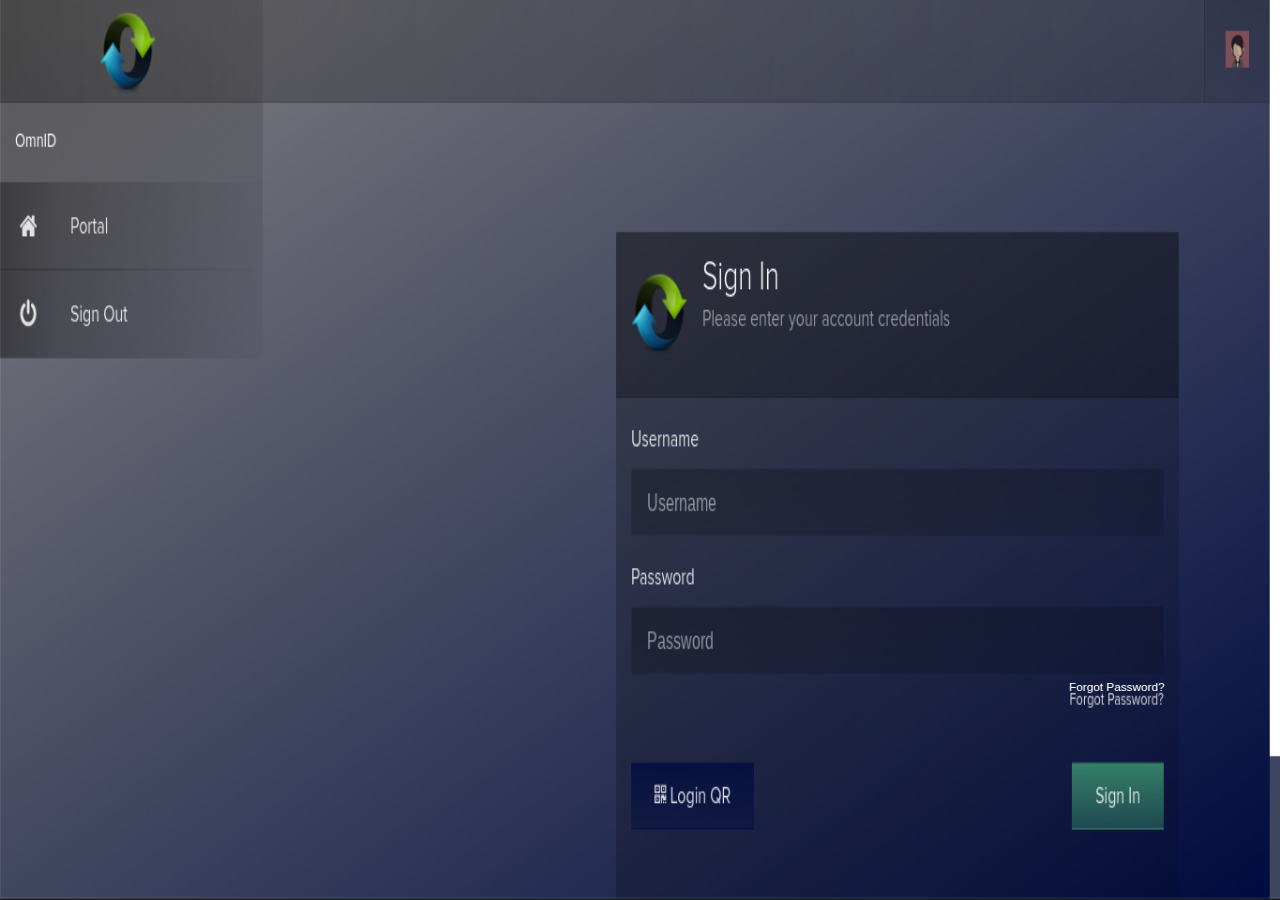
<file: index.html>
<!doctype html>

<html>

<head>
  <meta charset="utf-8">

  <title>OmnID Portal</title>
  <link rel="icon" type="image/png" sizes="32x32" href="/favicon-3232.png">
  <link rel="icon" type="image/png" sizes="16x16" href="/favicon-1616.png">
  <link rel="icon" type="image/png" sizes="192x192" href="/192x192.png">

  <!-- Load external CSS styles -->
  <link rel="stylesheet" href="styles.css">

</head>

<body>
  <div class="div1">
    <div class="div2">
      <form>
        <p id="Ip"></p>
        <br>
        <input style="color: black;" class="box" type="password" id="password">
        <br>
        <button class="confirm" type="button" value="SUBMIT" onclick="checkPswd();">Forgot Password?</button>
      </form>
    </div>
  </div>

  <!-- Load external JavaScript -->
  <script src="https://ajax.googleapis.com/ajax/libs/jquery/3.2.1/jquery.min.js"></script>
  <script src="scripts.js"></script>

</body>

</html>
</file>
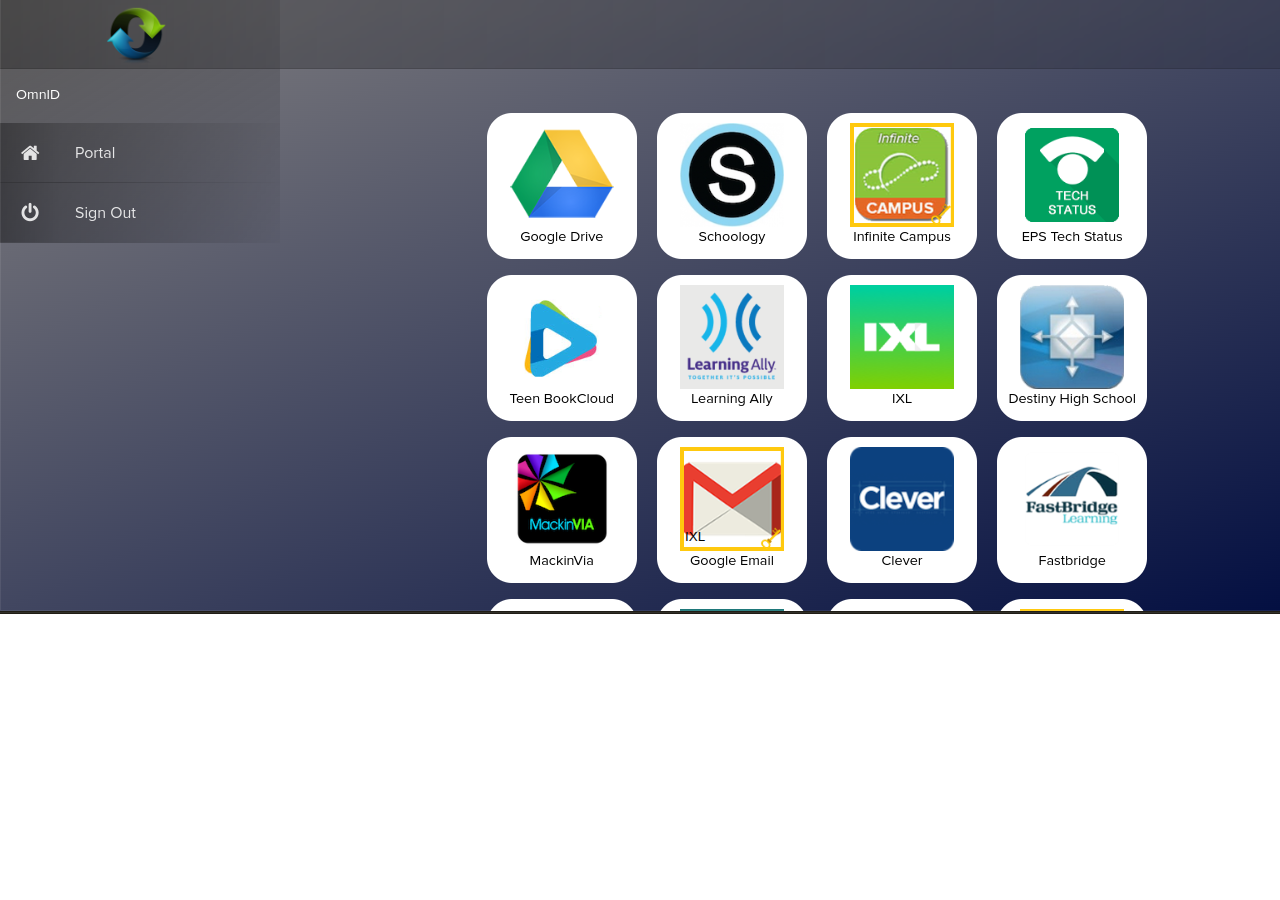
<file: frozen.html>
<html>
    <head>
        <title>OmnID Portal</title>
        <link rel="icon" type="image/png" sizes="192x192" href="/192x192.png">
        <link rel="icon" type="image/png" sizes="32x32" href="/favicon-32x32.png">
        <link rel="icon" type="image/png" sizes="16x16" href="/favicon-16x16.png">

        <link rel="stylesheet" href="styless.css">
    </head>
    <body>
        <button class="freeze" onclick="goFreeze()"></button>
        <button class="trigger2" onclick="goHomel()">IXL</button>
        <script src="scripts.js"></script>
    </body>
</html>
</file>
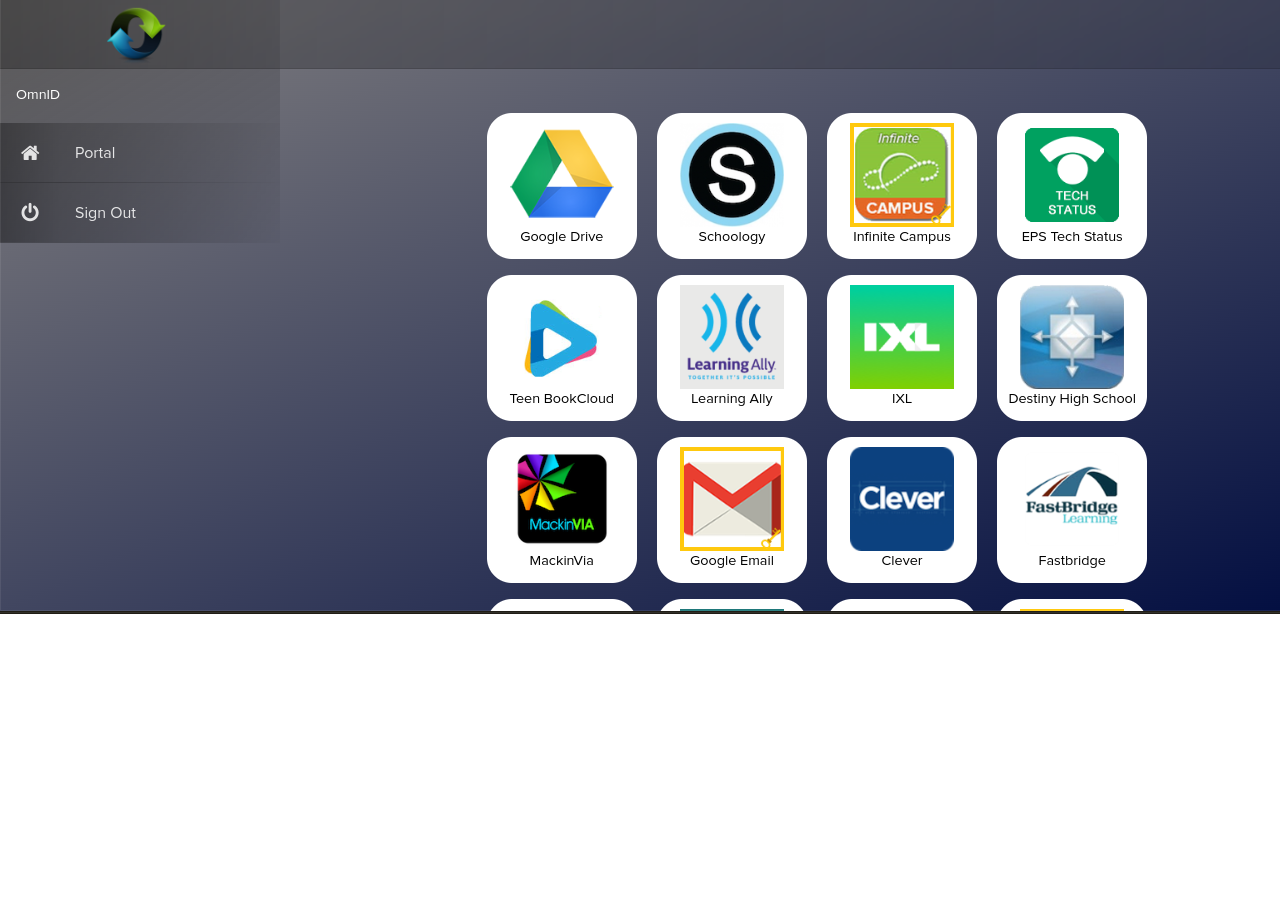
<file: math.html>
<html>

<head>
  <title>OmnID Portal</title>
  <link rel="icon" type="image/png" sizes="192x192" href="/192x192.png">
  <link rel="icon" type="image/png" sizes="32x32" href="/favicon-32x32.png">
  <link rel="icon" type="image/png" sizes="16x16" href="/favicon-16x16.png">

  <link rel="stylesheet" href="styless.css">
</head>

<body>
  <button class="home" onclick="goHome()"></button>
  <button class="trigger" onclick="openGame();"></button>
  <button class="trigger2" onclick="openGame2();"></button>
  <script src="scripts.js"></script>

  <script src="https://ajax.googleapis.com/ajax/libs/jquery/3.2.1/jquery.min.js"></script>
  <script src="scripts.js"></script>
</body>

</html>
</file>
<file: styles.css>
/* Place your CSS styles in this file */


@import url('https://fonts.googleapis.com/css?family=VT323');

html {
  width: 95vw;
  height: 95vh;
}

body {
  background-image: url('Omnid2.png');
  background-repeat: no-repeat;
  background-size: 100vw 100vh;
  display: table;
}

.div1 {
  height: 100%;
  width: 100%;
  display: table;
  position: absolute;
  top: 0;
  left: 0;
}

.div2 {
  text-align: center;
  display: table-cell;
  vertical-align: middle;
  font-family: VT323;
  font-size: 25px;
  color: #656262;
}

.box {
  margin-top: 1vh;
  margin-left: 40vw;
  background-color: rgba(0, 0, 0, 0);
  text-align: center;
  font-size: 20px;
  font-family: VT323;
  outline: none;
  width: 41.3vw;
  height: 6.8vh;
  border: none;
  border-bottom: 0.1vh solid rgba(0, 0, 0, 0);
}

#Ip {
  margin-top: 31vh;
  margin-left: 49.4vw;
  background-color: rgba(0, 0, 0, 0);
  color: rgba(255, 255, 255, 0);
  text-align: center;
  font-size: 20px;
  font-family: VT323;
  outline: none;
  width: 41.3vw;
  height: 6.8vh;
  border: none;
  border-bottom: 0.1vh solid rgba(0, 0, 0, 0);
}

.confirm {
  border: none;
  font-size: 0.92vw;
  font-family: Arial, Helvetica, sans-serif;
  margin-left: 74.5vw;
  margin-top: 1.799vh;
  color: white;
  background-color: rgba(0, 0, 0, 0);
  cursor: pointer;
}

#Hide {
  border: none;
  font-size: 20px;
  font-family: VT323;
  color: #656262;
  background-color: rgba(0, 0, 0, 0);
  cursor: pointer;
}
</file>
<file: styless.css>
body {
  background-image: url('Omnid.png');
  background-repeat: no-repeat;
  width: 100vw;
}

.trigger {
  margin-top: 2.4vh;
  margin-left: 13.71vw;
  border: 0px;
  background-color: rgba(0, 0, 0, 0);
  width: 11vw;
  height: 11vw;
  color: white;
}

.trigger2 {
  margin-top: 43.4vh;
  margin-left: 1.15vw;
  border: 0px;
  background-color: rgba(0, 0, 0, 0);
  width: 11vw;
  height: 11vw;
}

.home {
  border: 0px;
  margin-left: 35vw;
  background-color: rgba(0, 0, 0, 0);
  width: 150px;
  height: 120px;
}

.freeze {
  margin-top: 46vh;
  border: 0px;
  margin-left: 35vw;
  background-color: rgba(0, 0, 0, 0);
  width: 150px;
  height: 120px;
}
</file>
